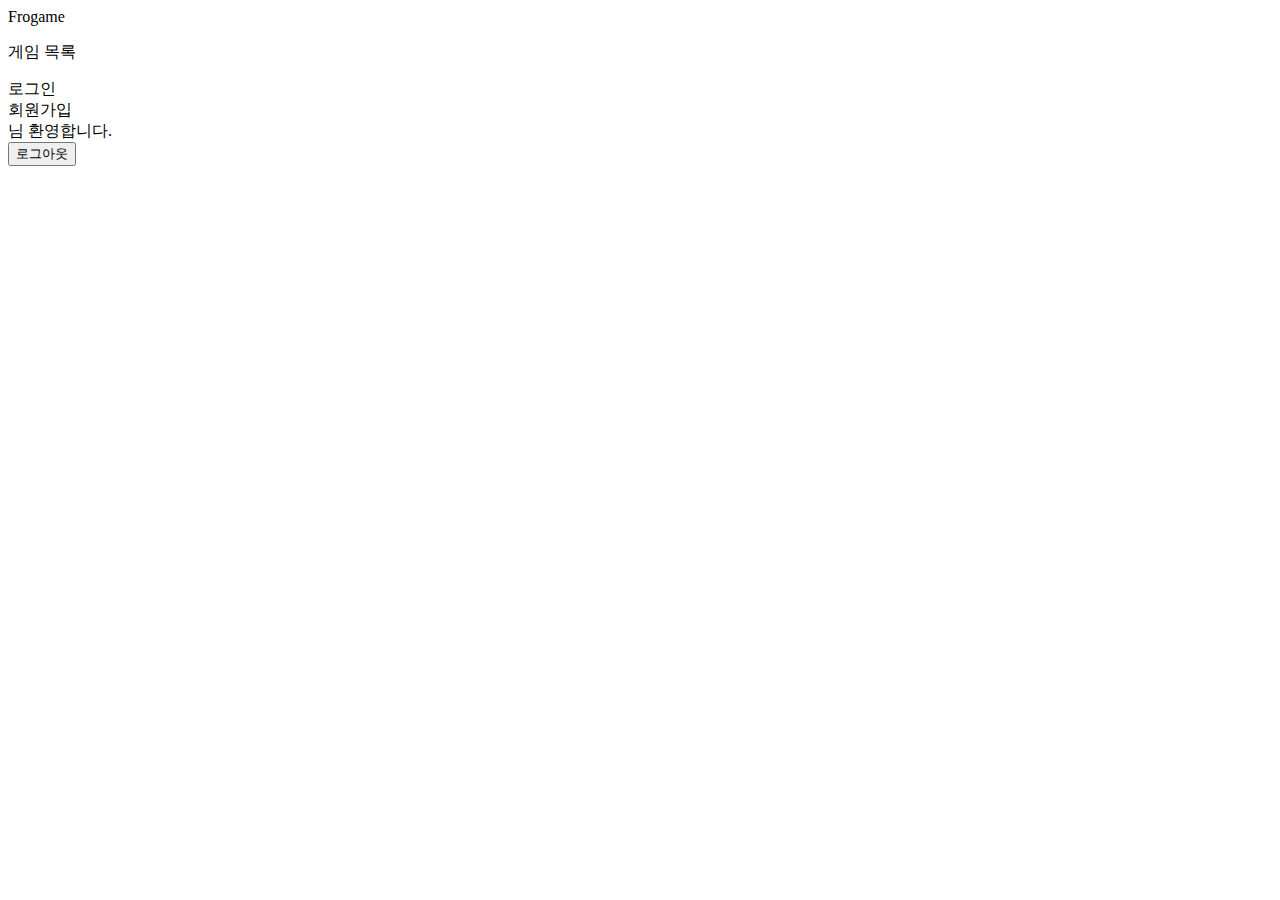
<file: src/main/resources/templates/fragments/header.html>
<!DOCTYPE html>
<html lang="en" xmlns:th="http://www.thymeleaf.org">

    <div th:fragment="header" class="header">

        <div class="head-wrap">
            <div>
                <a th:href="@{/}">Frogame</a>
            </div>
            <div>
                <p>게임 목록</p>
            </div>
            <th:block th:if="${session.user_id == null}">
                <div>
                    <a th:href="@{/user/login}">로그인</a>
                </div>
                <div>
                    <a th:href="@{/user/join}">회원가입</a>
                </div>
            </th:block>
            <th:block th:unless="${session.user_id == null}">
                <div>
                    <a th:href="@{/user/account}">
                        <span th:text="${session.user_id}"></span>
                    </a>
                    <span>님 환영합니다.</span>
                </div>
                <div>
                    <form th:action="@{/user/logout}" method="get">
                        <button type="submit">로그아웃</button>
                    </form>
                </div>

            </th:block>

        </div>

    </div>

</html>
</file>
